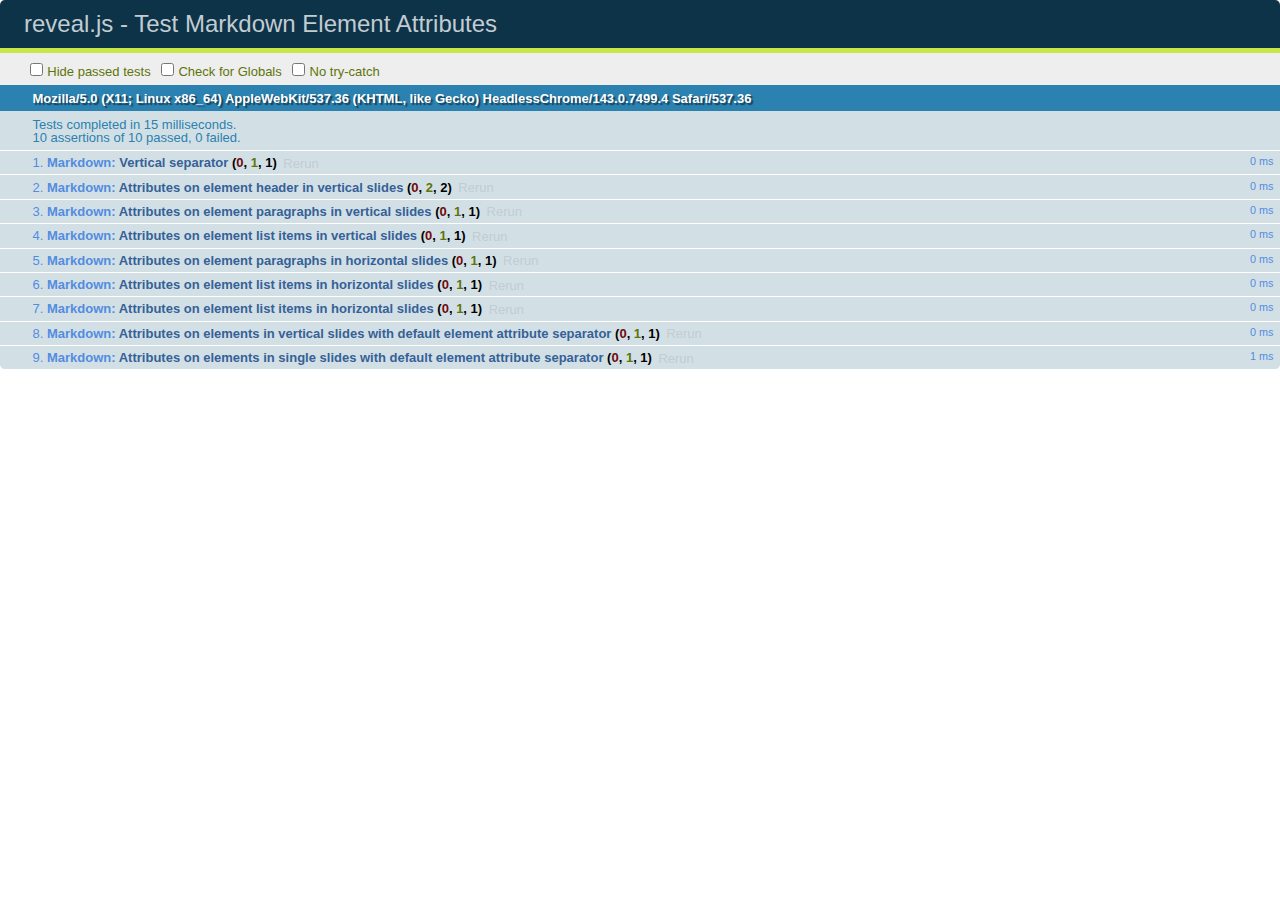
<file: devc-mlg-mvvm/test/test-markdown-element-attributes.html>
<!doctype html>
<html lang="en">

	<head>
		<meta charset="utf-8">

		<title>reveal.js - Test Markdown Element Attributes</title>

		<link rel="stylesheet" href="../css/reveal.css">
		<link rel="stylesheet" href="qunit-1.12.0.css">
	</head>

	<body style="overflow: auto;">

		<div id="qunit"></div>
		<div id="qunit-fixture"></div>

		<div class="reveal" style="display: none;">

			<div class="slides">

				<!-- <section data-markdown="example.md" data-separator="^\n\n\n" data-separator-vertical="^\n\n"></section> -->

				<!-- Slides are separated by newline + three dashes + newline, vertical slides identical but two dashes -->
				<section data-markdown data-separator="^\n---\n$" data-separator-vertical="^\n--\n$" data-element-attributes="{_\s*?([^}]+?)}">>
					<script type="text/template">
						## Slide 1.1
						<!-- {_class="fragment fade-out" data-fragment-index="1"} -->

						--

						## Slide 1.2
						<!-- {_class="fragment shrink"} -->

						Paragraph 1
						<!-- {_class="fragment grow"} -->

						Paragraph 2
						<!-- {_class="fragment grow"} -->

						- list item 1 <!-- {_class="fragment grow"} -->
						- list item 2 <!-- {_class="fragment grow"} -->
						- list item 3 <!-- {_class="fragment grow"} -->


						---

						## Slide 2


						Paragraph 1.2  
						multi-line <!-- {_class="fragment highlight-red"} -->

						Paragraph 2.2 <!-- {_class="fragment highlight-red"} -->

						Paragraph 2.3 <!-- {_class="fragment highlight-red"} -->

						Paragraph 2.4 <!-- {_class="fragment highlight-red"} -->

						- list item 1 <!-- {_class="fragment highlight-green"} -->
						- list item 2<!-- {_class="fragment highlight-green"} -->
						- list item 3<!-- {_class="fragment highlight-green"} -->
						- list item 4
						<!-- {_class="fragment highlight-green"} -->
						- list item 5<!-- {_class="fragment highlight-green"} -->

						Test

						![Example Picture](examples/assets/image2.png)
						<!-- {_class="reveal stretch"} -->

					</script>
				</section>



				<section 	data-markdown data-separator="^\n\n\n"
									data-separator-vertical="^\n\n"
									data-separator-notes="^Note:"
									data-charset="utf-8">
					<script type="text/template">
						# Test attributes in Markdown with default separator
						## Slide 1 Def <!-- .element: class="fragment highlight-red" data-fragment-index="1" -->


						## Slide 2 Def
						<!-- .element: class="fragment highlight-red" -->

					</script>
				</section>

				<section data-markdown>
				  <script type="text/template">
					## Hello world
					A paragraph
					<!-- .element: class="fragment highlight-blue" -->
				  </script>
				</section>

				<section data-markdown>
				  <script type="text/template">
					## Hello world

					Multiple  
					Line
					<!-- .element: class="fragment highlight-blue" -->
				  </script>
				</section>

				<section data-markdown>
				  <script type="text/template">
					## Hello world

					Test<!-- .element: class="fragment highlight-blue" -->

					More Test
				  </script>
				</section>


			</div>

		</div>

		<script src="../lib/js/head.min.js"></script>
		<script src="../js/reveal.js"></script>
		<script src="../plugin/markdown/marked.js"></script>
		<script src="../plugin/markdown/markdown.js"></script>
		<script src="qunit-1.12.0.js"></script>

		<script src="test-markdown-element-attributes.js"></script>

	</body>
</html>
</file>
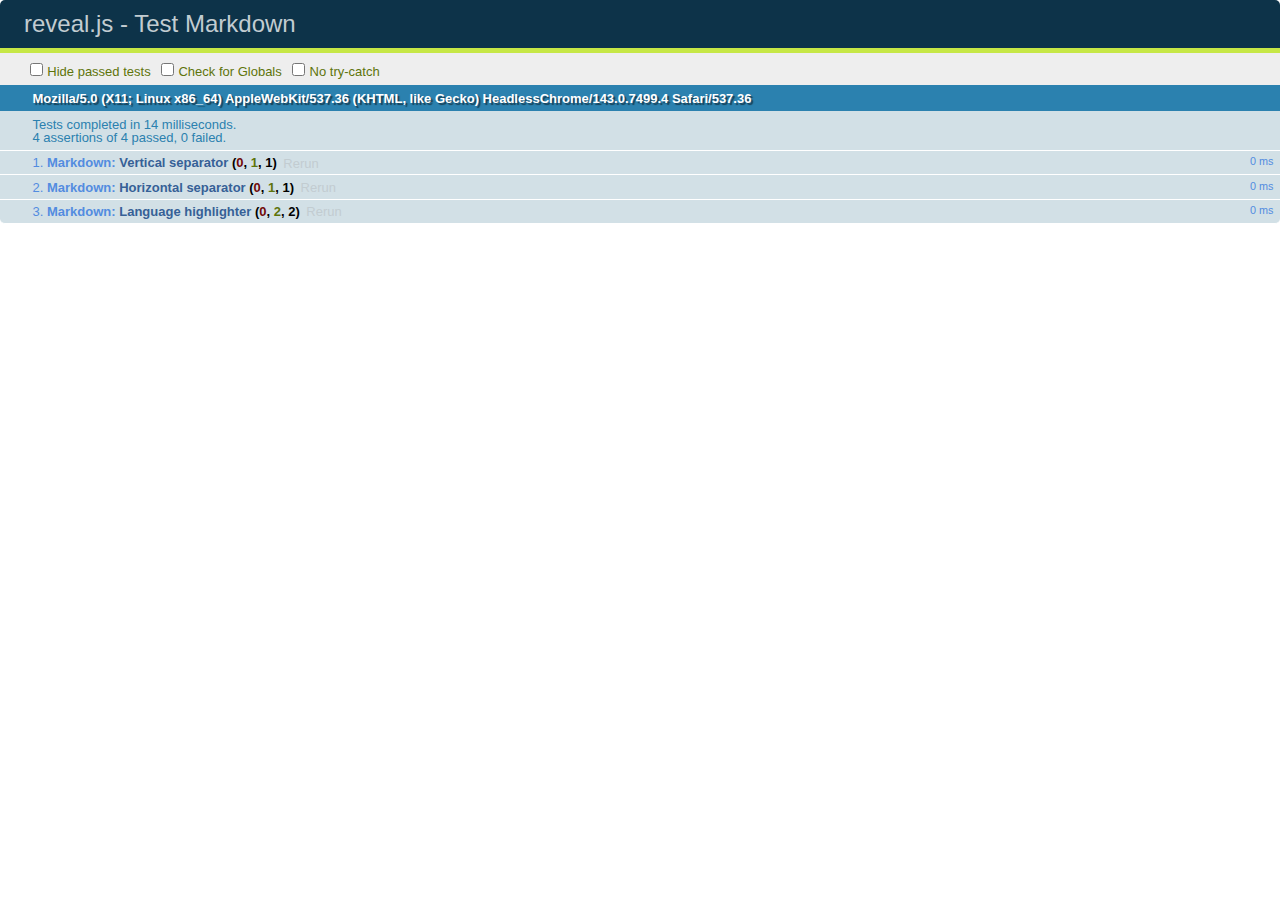
<file: devc-mlg-mvvm/test/test-markdown-external.html>
<!doctype html>
<html lang="en">

	<head>
		<meta charset="utf-8">

		<title>reveal.js - Test Markdown</title>

		<link rel="stylesheet" href="../css/reveal.css">
		<link rel="stylesheet" href="qunit-1.12.0.css">
	</head>

	<body style="overflow: auto;">

		<div id="qunit"></div>
  		<div id="qunit-fixture"></div>

		<div class="reveal" style="display: none;">

			<div class="slides">
				<section data-markdown="simple.md" data-separator="^\n\n\n" data-separator-vertical="^\n\n"></section>
			</div>

		</div>

		<script src="../lib/js/head.min.js"></script>
		<script src="../js/reveal.js"></script>
		<script src="../plugin/highlight/highlight.js"></script>
		<script src="../plugin/markdown/marked.js"></script>
		<script src="../plugin/markdown/markdown.js"></script>
		<script src="qunit-1.12.0.js"></script>

		<script src="test-markdown-external.js"></script>

	</body>
</html>
</file>
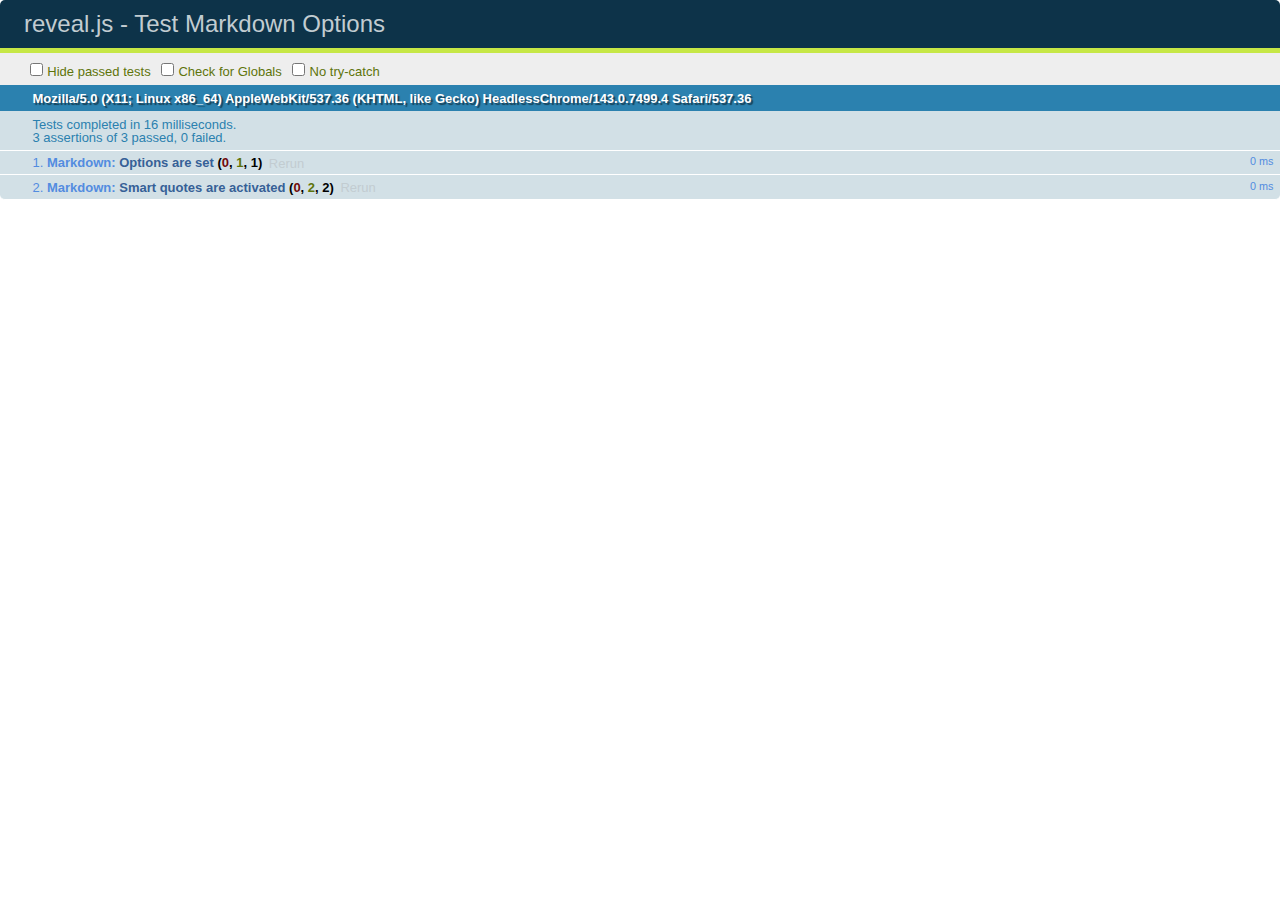
<file: devc-mlg-mvvm/test/test-markdown-options.html>
<!doctype html>
<html lang="en">

	<head>
		<meta charset="utf-8">

		<title>reveal.js - Test Markdown Options</title>

		<link rel="stylesheet" href="../css/reveal.css">
		<link rel="stylesheet" href="qunit-1.12.0.css">
	</head>

	<body style="overflow: auto;">

		<div id="qunit"></div>
		<div id="qunit-fixture"></div>

		<div class="reveal" style="display: none;">

			<div class="slides">

				<section data-markdown>
					<script type="text/template">
						## Testing Markdown Options

						This "slide" should contain 'smart' quotes.
					</script>
				</section>

			</div>

		</div>

		<script src="../lib/js/head.min.js"></script>
		<script src="../js/reveal.js"></script>
		<script src="qunit-1.12.0.js"></script>

		<script src="test-markdown-options.js"></script>

	</body>
</html>
</file>
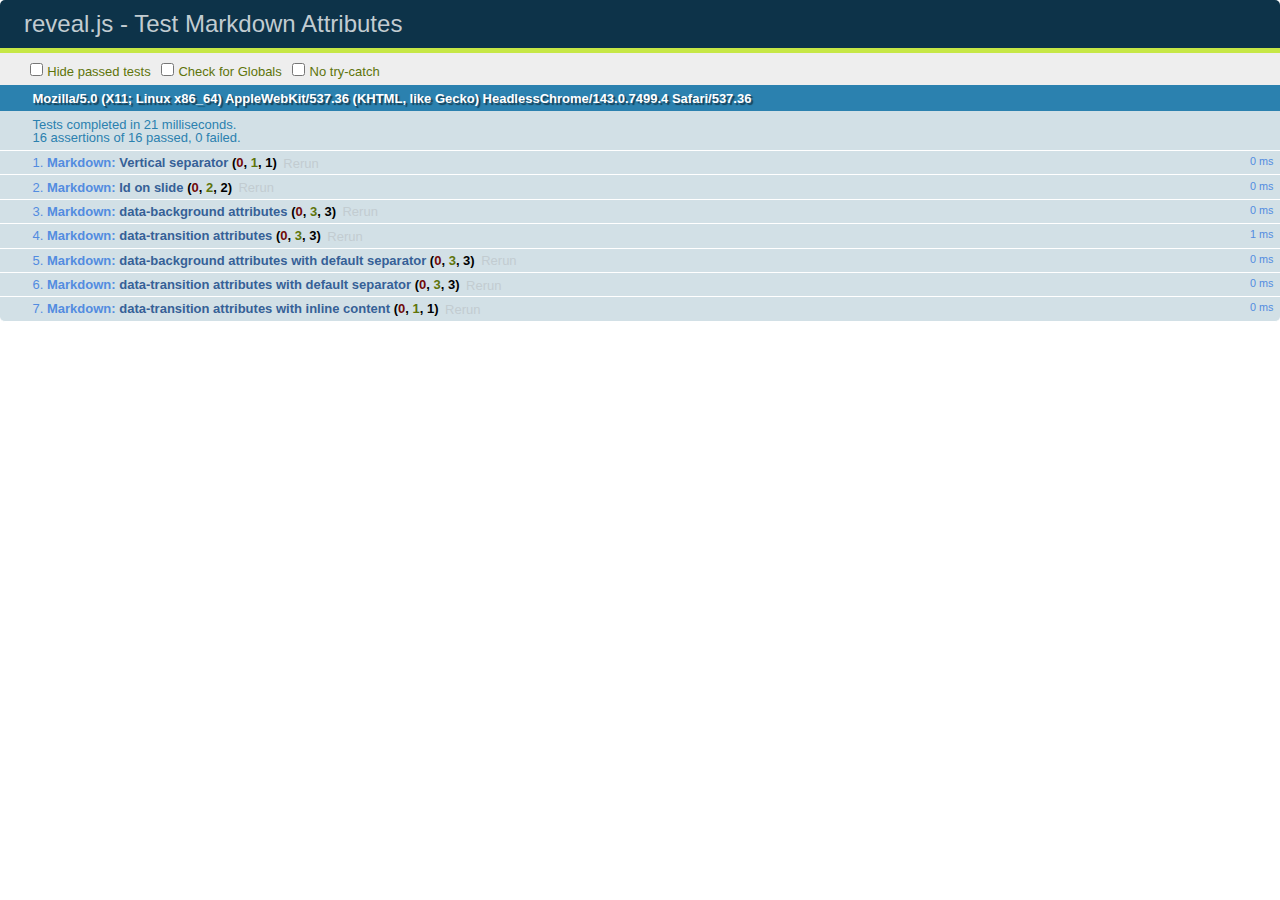
<file: devc-mlg-mvvm/test/test-markdown-slide-attributes.html>
<!doctype html>
<html lang="en">

	<head>
		<meta charset="utf-8">

		<title>reveal.js - Test Markdown Attributes</title>

		<link rel="stylesheet" href="../css/reveal.css">
		<link rel="stylesheet" href="qunit-1.12.0.css">
	</head>

	<body style="overflow: auto;">

		<div id="qunit"></div>
		<div id="qunit-fixture"></div>

		<div class="reveal" style="display: none;">

			<div class="slides">

				<!-- <section data-markdown="example.md" data-separator="^\n\n\n" data-separator-vertical="^\n\n"></section> -->

				<!-- Slides are separated by three lines, vertical slides by two lines, attributes are one any line starting with (spaces and) two dashes -->
				<section 	data-markdown data-separator="^\n\n\n"
									data-separator-vertical="^\n\n"
									data-separator-notes="^Note:"
									data-attributes="--\s(.*?)$"
									data-charset="utf-8">
					<script type="text/template">
						# Test attributes in Markdown
						## Slide 1



						## Slide 2
						<!-- -- id="slide2" data-transition="zoom" data-background="#A0C66B" -->


						## Slide 2.1
						<!-- -- data-background="#ff0000" data-transition="fade" -->


						## Slide 2.2
						[Link to Slide2](#/slide2)



						## Slide 3
						<!-- -- data-transition="zoom" data-background="#C6916B" -->



						## Slide 4
					</script>
				</section>

				<section 	data-markdown data-separator="^\n\n\n"
									data-separator-vertical="^\n\n"
									data-separator-notes="^Note:"
									data-charset="utf-8">
					<script type="text/template">
						# Test attributes in Markdown with default separator
						## Slide 1 Def



						## Slide 2 Def
						<!-- .slide: id="slide2def" data-transition="concave" data-background="#A7C66B" -->


						## Slide 2.1 Def
						<!-- .slide: data-background="#f70000" data-transition="page" -->


						## Slide 2.2 Def
						[Link to Slide2](#/slide2def)



						## Slide 3 Def
						<!-- .slide: data-transition="concave" data-background="#C7916B" -->



						## Slide 4
					</script>
				</section>

				<section data-markdown>
					<script type="text/template">
						<!-- .slide: data-background="#ff0000" -->
						## Hello world
					</script>
				</section>

				<section data-markdown>
					<script type="text/template">
						## Hello world
						<!-- .slide: data-background="#ff0000" -->
					</script>
				</section>

				<section data-markdown>
					<script type="text/template">
						## Hello world

						Test
						<!-- .slide: data-background="#ff0000" -->

						More Test
					</script>
				</section>

			</div>

		</div>

		<script src="../lib/js/head.min.js"></script>
		<script src="../js/reveal.js"></script>
		<script src="../plugin/markdown/marked.js"></script>
		<script src="../plugin/markdown/markdown.js"></script>
		<script src="qunit-1.12.0.js"></script>

		<script src="test-markdown-slide-attributes.js"></script>

	</body>
</html>
</file>
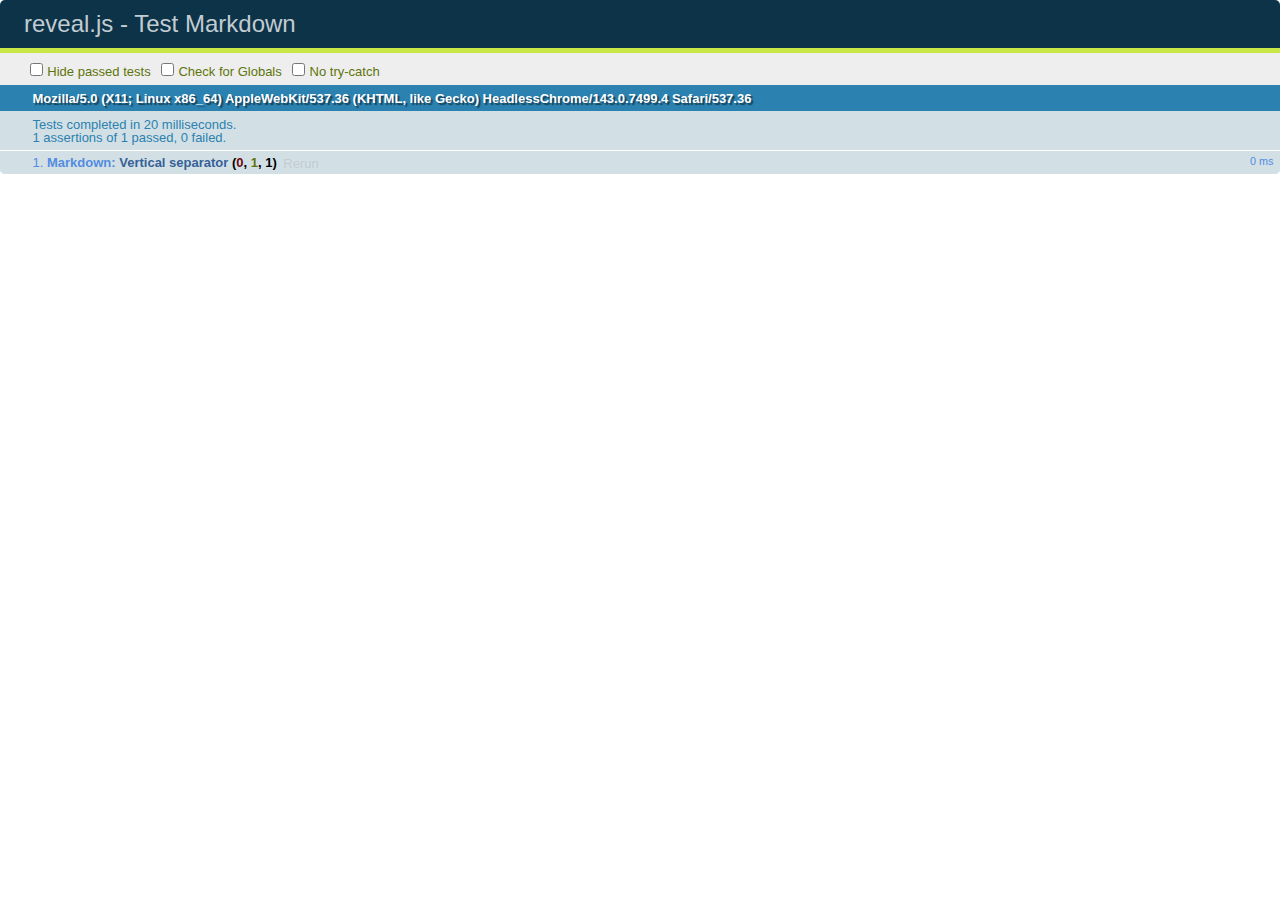
<file: devc-mlg-mvvm/test/test-markdown.html>
<!doctype html>
<html lang="en">

	<head>
		<meta charset="utf-8">

		<title>reveal.js - Test Markdown</title>

		<link rel="stylesheet" href="../css/reveal.css">
		<link rel="stylesheet" href="qunit-1.12.0.css">
	</head>

	<body style="overflow: auto;">

		<div id="qunit"></div>
		<div id="qunit-fixture"></div>

		<div class="reveal" style="display: none;">

			<div class="slides">

				<!-- <section data-markdown="example.md" data-separator="^\n\n\n" data-separator-vertical="^\n\n"></section> -->

				<!-- Slides are separated by newline + three dashes + newline, vertical slides identical but two dashes -->
				<section data-markdown data-separator="^\n---\n$" data-separator-vertical="^\n--\n$">
					<script type="text/template">
						## Slide 1.1

						--

						## Slide 1.2

						---

						## Slide 2
					</script>
				</section>

			</div>

		</div>

		<script src="../lib/js/head.min.js"></script>
		<script src="../js/reveal.js"></script>
		<script src="../plugin/markdown/marked.js"></script>
		<script src="../plugin/markdown/markdown.js"></script>
		<script src="qunit-1.12.0.js"></script>

		<script src="test-markdown.js"></script>

	</body>
</html>
</file>
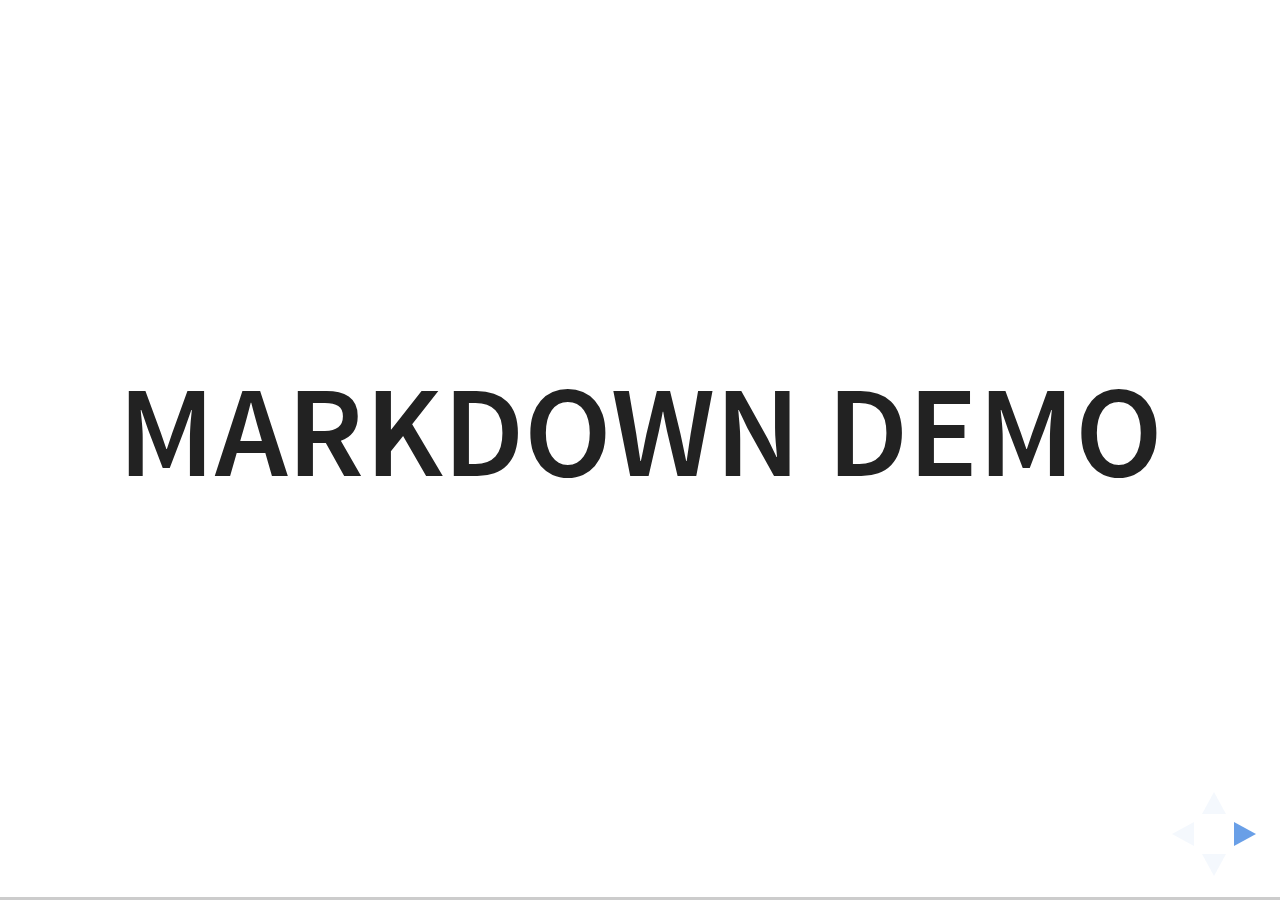
<file: devc-mlg-mvvm/plugin/markdown/example.html>
<!doctype html>
<html lang="en">

	<head>
		<meta charset="utf-8">

		<title>reveal.js - Markdown Demo</title>

		<link rel="stylesheet" href="../../css/reveal.css">
		<link rel="stylesheet" href="../../css/theme/white.css" id="theme">

        <link rel="stylesheet" href="../../lib/css/zenburn.css">
	</head>

	<body>

		<div class="reveal">

			<div class="slides">

                <!-- Use external markdown resource, separate slides by three newlines; vertical slides by two newlines -->
                <section data-markdown="example.md" data-separator="^\n\n\n" data-separator-vertical="^\n\n"></section>

                <!-- Slides are separated by three dashes (quick 'n dirty regular expression) -->
                <section data-markdown data-separator="---">
                    <script type="text/template">
                        ## Demo 1
                        Slide 1
                        ---
                        ## Demo 1
                        Slide 2
                        ---
                        ## Demo 1
                        Slide 3
                    </script>
                </section>

                <!-- Slides are separated by newline + three dashes + newline, vertical slides identical but two dashes -->
                <section data-markdown data-separator="^\n---\n$" data-separator-vertical="^\n--\n$">
                    <script type="text/template">
                        ## Demo 2
                        Slide 1.1

                        --

                        ## Demo 2
                        Slide 1.2

                        ---

                        ## Demo 2
                        Slide 2
                    </script>
                </section>

                <!-- No "extra" slides, since there are no separators defined (so they'll become horizontal rulers) -->
                <section data-markdown>
                    <script type="text/template">
                        A

                        ---

                        B

                        ---

                        C
                    </script>
                </section>

                <!-- Slide attributes -->
                <section data-markdown>
                    <script type="text/template">
                        <!-- .slide: data-background="#000000" -->
                        ## Slide attributes
                    </script>
                </section>

                <!-- Element attributes -->
                <section data-markdown>
                    <script type="text/template">
                        ## Element attributes
                        - Item 1 <!-- .element: class="fragment" data-fragment-index="2" -->
                        - Item 2 <!-- .element: class="fragment" data-fragment-index="1" -->
                    </script>
                </section>

                <!-- Code -->
                <section data-markdown>
                    <script type="text/template">
                        ```php
                        public function foo()
                        {
                            $foo = array(
                                'bar' => 'bar'
                            )
                        }
                        ```
                    </script>
                </section>

            </div>
		</div>

		<script src="../../lib/js/head.min.js"></script>
		<script src="../../js/reveal.js"></script>

		<script>

			Reveal.initialize({
				controls: true,
				progress: true,
				history: true,
				center: true,

				// Optional libraries used to extend on reveal.js
				dependencies: [
					{ src: '../../lib/js/classList.js', condition: function() { return !document.body.classList; } },
					{ src: 'marked.js', condition: function() { return !!document.querySelector( '[data-markdown]' ); } },
                    { src: 'markdown.js', condition: function() { return !!document.querySelector( '[data-markdown]' ); } },
                    { src: '../highlight/highlight.js', async: true, callback: function() { hljs.initHighlightingOnLoad(); } },
					{ src: '../notes/notes.js' }
				]
			});

		</script>

	</body>
</html>
</file>
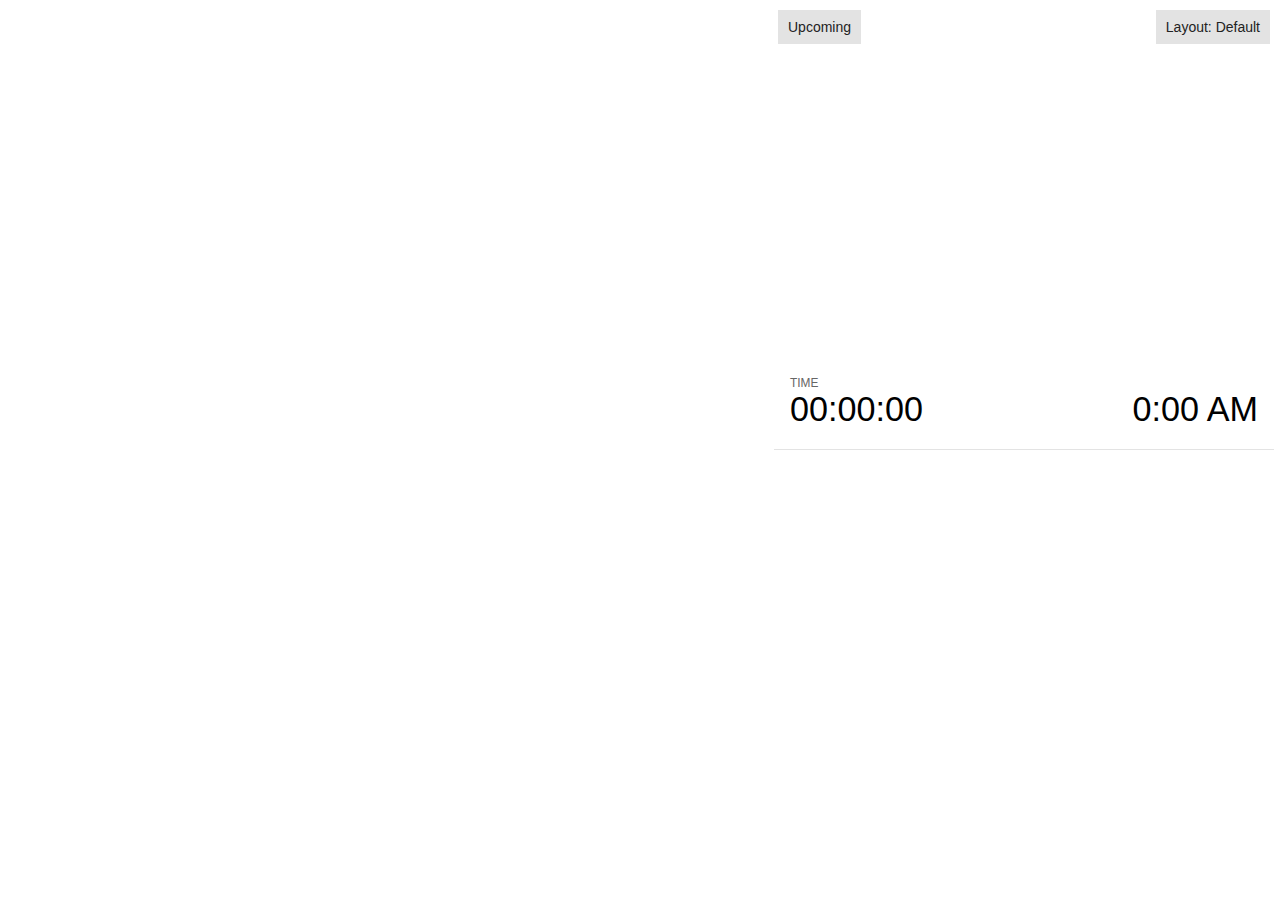
<file: devc-mlg-mvvm/plugin/notes/notes.html>
<!doctype html>
<html lang="en">
	<head>
		<meta charset="utf-8">

		<title>reveal.js - Slide Notes</title>

		<style>
			body {
				font-family: Helvetica;
				font-size: 18px;
			}

			#current-slide,
			#upcoming-slide,
			#speaker-controls {
				padding: 6px;
				box-sizing: border-box;
				-moz-box-sizing: border-box;
			}

			#current-slide iframe,
			#upcoming-slide iframe {
				width: 100%;
				height: 100%;
				border: 1px solid #ddd;
			}

			#current-slide .label,
			#upcoming-slide .label {
				position: absolute;
				top: 10px;
				left: 10px;
				z-index: 2;
			}

			.overlay-element {
				height: 34px;
				line-height: 34px;
				padding: 0 10px;
				text-shadow: none;
				background: rgba( 220, 220, 220, 0.8 );
				color: #222;
				font-size: 14px;
			}

			.overlay-element.interactive:hover {
				background: rgba( 220, 220, 220, 1 );
			}

			#current-slide {
				position: absolute;
				width: 60%;
				height: 100%;
				top: 0;
				left: 0;
				padding-right: 0;
			}

			#upcoming-slide {
				position: absolute;
				width: 40%;
				height: 40%;
				right: 0;
				top: 0;
			}

			/* Speaker controls */
			#speaker-controls {
				position: absolute;
				top: 40%;
				right: 0;
				width: 40%;
				height: 60%;
				overflow: auto;
				font-size: 18px;
			}

				.speaker-controls-time.hidden,
				.speaker-controls-notes.hidden {
					display: none;
				}

				.speaker-controls-time .label,
				.speaker-controls-notes .label {
					text-transform: uppercase;
					font-weight: normal;
					font-size: 0.66em;
					color: #666;
					margin: 0;
				}

				.speaker-controls-time {
					border-bottom: 1px solid rgba( 200, 200, 200, 0.5 );
					margin-bottom: 10px;
					padding: 10px 16px;
					padding-bottom: 20px;
					cursor: pointer;
				}

				.speaker-controls-time .reset-button {
					opacity: 0;
					float: right;
					color: #666;
					text-decoration: none;
				}
				.speaker-controls-time:hover .reset-button {
					opacity: 1;
				}

				.speaker-controls-time .timer,
				.speaker-controls-time .clock {
					width: 50%;
					font-size: 1.9em;
				}

				.speaker-controls-time .timer {
					float: left;
				}

				.speaker-controls-time .clock {
					float: right;
					text-align: right;
				}

				.speaker-controls-time span.mute {
					color: #bbb;
				}

				.speaker-controls-notes {
					padding: 10px 16px;
				}

				.speaker-controls-notes .value {
					margin-top: 5px;
					line-height: 1.4;
					font-size: 1.2em;
				}

			/* Layout selector */
			#speaker-layout {
				position: absolute;
				top: 10px;
				right: 10px;
				color: #222;
				z-index: 10;
			}
				#speaker-layout select {
					position: absolute;
					width: 100%;
					height: 100%;
					top: 0;
					left: 0;
					border: 0;
					box-shadow: 0;
					cursor: pointer;
					opacity: 0;

					font-size: 1em;
					background-color: transparent;

					-moz-appearance: none;
					-webkit-appearance: none;
					-webkit-tap-highlight-color: rgba(0, 0, 0, 0);
				}

				#speaker-layout select:focus {
					outline: none;
					box-shadow: none;
				}

			.clear {
				clear: both;
			}

			/* Speaker layout: Wide */
			body[data-speaker-layout="wide"] #current-slide,
			body[data-speaker-layout="wide"] #upcoming-slide {
				width: 50%;
				height: 45%;
				padding: 6px;
			}

			body[data-speaker-layout="wide"] #current-slide {
				top: 0;
				left: 0;
			}

			body[data-speaker-layout="wide"] #upcoming-slide {
				top: 0;
				left: 50%;
			}

			body[data-speaker-layout="wide"] #speaker-controls {
				top: 45%;
				left: 0;
				width: 100%;
				height: 50%;
				font-size: 1.25em;
			}

			/* Speaker layout: Tall */
			body[data-speaker-layout="tall"] #current-slide,
			body[data-speaker-layout="tall"] #upcoming-slide {
				width: 45%;
				height: 50%;
				padding: 6px;
			}

			body[data-speaker-layout="tall"] #current-slide {
				top: 0;
				left: 0;
			}

			body[data-speaker-layout="tall"] #upcoming-slide {
				top: 50%;
				left: 0;
			}

			body[data-speaker-layout="tall"] #speaker-controls {
				padding-top: 40px;
				top: 0;
				left: 45%;
				width: 55%;
				height: 100%;
				font-size: 1.25em;
			}

			/* Speaker layout: Notes only */
			body[data-speaker-layout="notes-only"] #current-slide,
			body[data-speaker-layout="notes-only"] #upcoming-slide {
				display: none;
			}

			body[data-speaker-layout="notes-only"] #speaker-controls {
				padding-top: 40px;
				top: 0;
				left: 0;
				width: 100%;
				height: 100%;
				font-size: 1.25em;
			}

			@media screen and (max-width: 1080px) {
				body[data-speaker-layout="default"] #speaker-controls {
					font-size: 16px;
				}
			}

			@media screen and (max-width: 900px) {
				body[data-speaker-layout="default"] #speaker-controls {
					font-size: 14px;
				}
			}

			@media screen and (max-width: 800px) {
				body[data-speaker-layout="default"] #speaker-controls {
					font-size: 12px;
				}
			}

		</style>
	</head>

	<body>

		<div id="current-slide"></div>
		<div id="upcoming-slide"><span class="overlay-element label">Upcoming</span></div>
		<div id="speaker-controls">
			<div class="speaker-controls-time">
				<h4 class="label">Time <span class="reset-button">Click to Reset</span></h4>
				<div class="clock">
					<span class="clock-value">0:00 AM</span>
				</div>
				<div class="timer">
					<span class="hours-value">00</span><span class="minutes-value">:00</span><span class="seconds-value">:00</span>
				</div>
				<div class="clear"></div>
			</div>

			<div class="speaker-controls-notes hidden">
				<h4 class="label">Notes</h4>
				<div class="value"></div>
			</div>
		</div>
		<div id="speaker-layout" class="overlay-element interactive">
			<span class="speaker-layout-label"></span>
			<select class="speaker-layout-dropdown"></select>
		</div>

		<script src="../../plugin/markdown/marked.js"></script>
		<script>

			(function() {

				var notes,
					notesValue,
					currentState,
					currentSlide,
					upcomingSlide,
					layoutLabel,
					layoutDropdown,
					connected = false;

				var SPEAKER_LAYOUTS = {
					'default': 'Default',
					'wide': 'Wide',
					'tall': 'Tall',
					'notes-only': 'Notes only'
				};

				setupLayout();

				window.addEventListener( 'message', function( event ) {

					var data = JSON.parse( event.data );

					// The overview mode is only useful to the reveal.js instance
					// where navigation occurs so we don't sync it
					if( data.state ) delete data.state.overview;

					// Messages sent by the notes plugin inside of the main window
					if( data && data.namespace === 'reveal-notes' ) {
						if( data.type === 'connect' ) {
							handleConnectMessage( data );
						}
						else if( data.type === 'state' ) {
							handleStateMessage( data );
						}
					}
					// Messages sent by the reveal.js inside of the current slide preview
					else if( data && data.namespace === 'reveal' ) {
						if( /ready/.test( data.eventName ) ) {
							// Send a message back to notify that the handshake is complete
							window.opener.postMessage( JSON.stringify({ namespace: 'reveal-notes', type: 'connected'} ), '*' );
						}
						else if( /slidechanged|fragmentshown|fragmenthidden|paused|resumed/.test( data.eventName ) && currentState !== JSON.stringify( data.state ) ) {

							window.opener.postMessage( JSON.stringify({ method: 'setState', args: [ data.state ]} ), '*' );

						}
					}

				} );

				/**
				 * Called when the main window is trying to establish a
				 * connection.
				 */
				function handleConnectMessage( data ) {

					if( connected === false ) {
						connected = true;

						setupIframes( data );
						setupKeyboard();
						setupNotes();
						setupTimer();
					}

				}

				/**
				 * Called when the main window sends an updated state.
				 */
				function handleStateMessage( data ) {

					// Store the most recently set state to avoid circular loops
					// applying the same state
					currentState = JSON.stringify( data.state );

					// No need for updating the notes in case of fragment changes
					if ( data.notes ) {
						notes.classList.remove( 'hidden' );
						notesValue.style.whiteSpace = data.whitespace;
						if( data.markdown ) {
							notesValue.innerHTML = marked( data.notes );
						}
						else {
							notesValue.innerHTML = data.notes;
						}
					}
					else {
						notes.classList.add( 'hidden' );
					}

					// Update the note slides
					currentSlide.contentWindow.postMessage( JSON.stringify({ method: 'setState', args: [ data.state ] }), '*' );
					upcomingSlide.contentWindow.postMessage( JSON.stringify({ method: 'setState', args: [ data.state ] }), '*' );
					upcomingSlide.contentWindow.postMessage( JSON.stringify({ method: 'next' }), '*' );

				}

				// Limit to max one state update per X ms
				handleStateMessage = debounce( handleStateMessage, 200 );

				/**
				 * Forward keyboard events to the current slide window.
				 * This enables keyboard events to work even if focus
				 * isn't set on the current slide iframe.
				 */
				function setupKeyboard() {

					document.addEventListener( 'keydown', function( event ) {
						currentSlide.contentWindow.postMessage( JSON.stringify({ method: 'triggerKey', args: [ event.keyCode ] }), '*' );
					} );

				}

				/**
				 * Creates the preview iframes.
				 */
				function setupIframes( data ) {

					var params = [
						'receiver',
						'progress=false',
						'history=false',
						'transition=none',
						'autoSlide=0',
						'backgroundTransition=none'
					].join( '&' );

					var urlSeparator = /\?/.test(data.url) ? '&' : '?';
					var hash = '#/' + data.state.indexh + '/' + data.state.indexv;
					var currentURL = data.url + urlSeparator + params + '&postMessageEvents=true' + hash;
					var upcomingURL = data.url + urlSeparator + params + '&controls=false' + hash;

					currentSlide = document.createElement( 'iframe' );
					currentSlide.setAttribute( 'width', 1280 );
					currentSlide.setAttribute( 'height', 1024 );
					currentSlide.setAttribute( 'src', currentURL );
					document.querySelector( '#current-slide' ).appendChild( currentSlide );

					upcomingSlide = document.createElement( 'iframe' );
					upcomingSlide.setAttribute( 'width', 640 );
					upcomingSlide.setAttribute( 'height', 512 );
					upcomingSlide.setAttribute( 'src', upcomingURL );
					document.querySelector( '#upcoming-slide' ).appendChild( upcomingSlide );

				}

				/**
				 * Setup the notes UI.
				 */
				function setupNotes() {

					notes = document.querySelector( '.speaker-controls-notes' );
					notesValue = document.querySelector( '.speaker-controls-notes .value' );

				}

				/**
				 * Create the timer and clock and start updating them
				 * at an interval.
				 */
				function setupTimer() {

					var start = new Date(),
						timeEl = document.querySelector( '.speaker-controls-time' ),
						clockEl = timeEl.querySelector( '.clock-value' ),
						hoursEl = timeEl.querySelector( '.hours-value' ),
						minutesEl = timeEl.querySelector( '.minutes-value' ),
						secondsEl = timeEl.querySelector( '.seconds-value' );

					function _updateTimer() {

						var diff, hours, minutes, seconds,
							now = new Date();

						diff = now.getTime() - start.getTime();
						hours = Math.floor( diff / ( 1000 * 60 * 60 ) );
						minutes = Math.floor( ( diff / ( 1000 * 60 ) ) % 60 );
						seconds = Math.floor( ( diff / 1000 ) % 60 );

						clockEl.innerHTML = now.toLocaleTimeString( 'en-US', { hour12: true, hour: '2-digit', minute:'2-digit' } );
						hoursEl.innerHTML = zeroPadInteger( hours );
						hoursEl.className = hours > 0 ? '' : 'mute';
						minutesEl.innerHTML = ':' + zeroPadInteger( minutes );
						minutesEl.className = minutes > 0 ? '' : 'mute';
						secondsEl.innerHTML = ':' + zeroPadInteger( seconds );

					}

					// Update once directly
					_updateTimer();

					// Then update every second
					setInterval( _updateTimer, 1000 );

					timeEl.addEventListener( 'click', function() {
						start = new Date();
						_updateTimer();
						return false;
					} );

				}

				/**
				 * Sets up the speaker view layout and layout selector.
				 */
				function setupLayout() {

					layoutDropdown = document.querySelector( '.speaker-layout-dropdown' );
					layoutLabel = document.querySelector( '.speaker-layout-label' );

					// Render the list of available layouts
					for( var id in SPEAKER_LAYOUTS ) {
						var option = document.createElement( 'option' );
						option.setAttribute( 'value', id );
						option.textContent = SPEAKER_LAYOUTS[ id ];
						layoutDropdown.appendChild( option );
					}

					// Monitor the dropdown for changes
					layoutDropdown.addEventListener( 'change', function( event ) {

						setLayout( layoutDropdown.value );

					}, false );

					// Restore any currently persisted layout
					setLayout( getLayout() );

				}

				/**
				 * Sets a new speaker view layout. The layout is persisted
				 * in local storage.
				 */
				function setLayout( value ) {

					var title = SPEAKER_LAYOUTS[ value ];

					layoutLabel.innerHTML = 'Layout' + ( title ? ( ': ' + title ) : '' );
					layoutDropdown.value = value;

					document.body.setAttribute( 'data-speaker-layout', value );

					// Persist locally
					if( window.localStorage ) {
						window.localStorage.setItem( 'reveal-speaker-layout', value );
					}

				}

				/**
				 * Returns the ID of the most recently set speaker layout
				 * or our default layout if none has been set.
				 */
				function getLayout() {

					if( window.localStorage ) {
						var layout = window.localStorage.getItem( 'reveal-speaker-layout' );
						if( layout ) {
							return layout;
						}
					}

					// Default to the first record in the layouts hash
					for( var id in SPEAKER_LAYOUTS ) {
						return id;
					}

				}

				function zeroPadInteger( num ) {

					var str = '00' + parseInt( num );
					return str.substring( str.length - 2 );

				}

				/**
				 * Limits the frequency at which a function can be called.
				 */
				function debounce( fn, ms ) {

					var lastTime = 0,
						timeout;

					return function() {

						var args = arguments;
						var context = this;

						clearTimeout( timeout );

						var timeSinceLastCall = Date.now() - lastTime;
						if( timeSinceLastCall > ms ) {
							fn.apply( context, args );
							lastTime = Date.now();
						}
						else {
							timeout = setTimeout( function() {
								fn.apply( context, args );
								lastTime = Date.now();
							}, ms - timeSinceLastCall );
						}

					}

				}

			})();

		</script>
	</body>
</html>
</file>
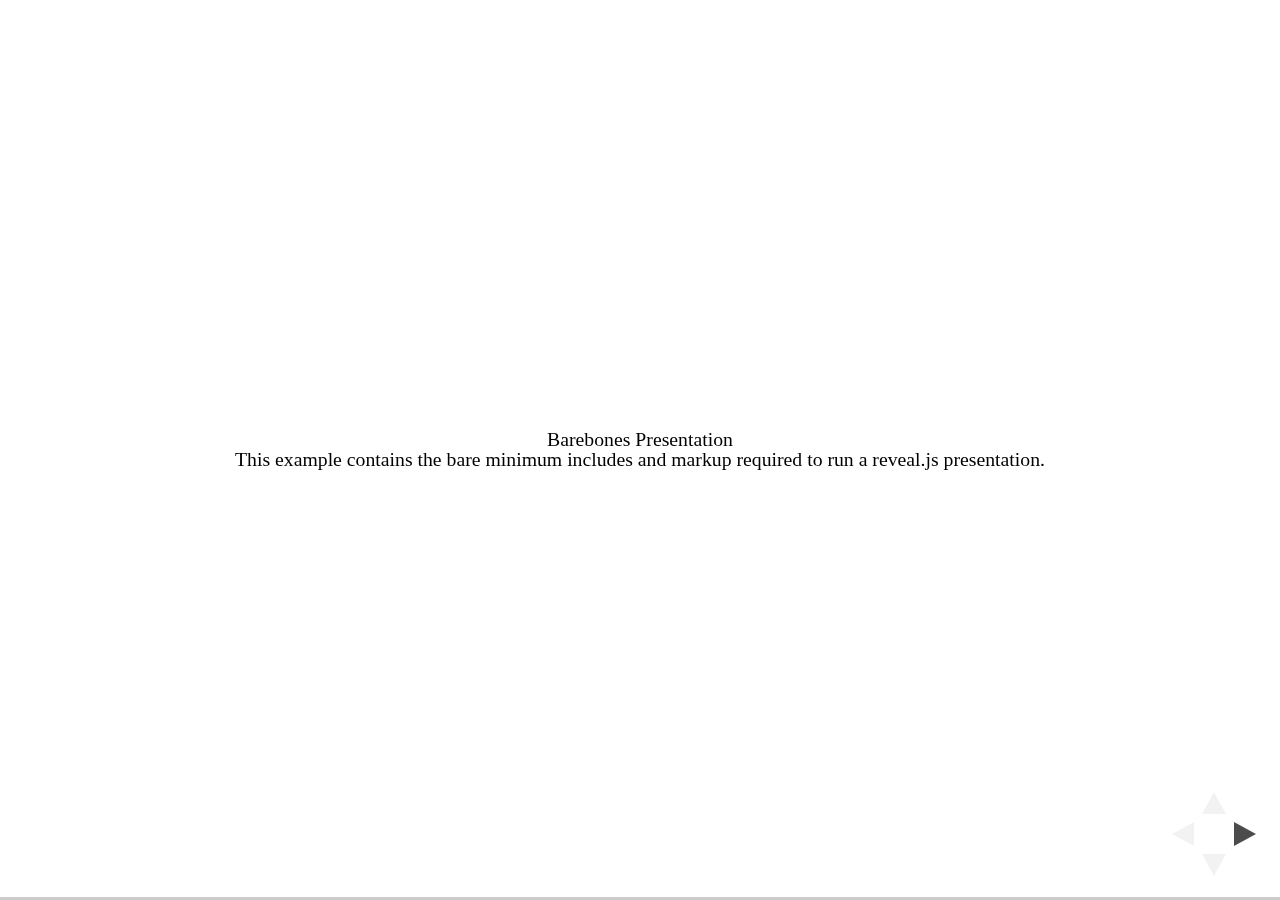
<file: devc-mlg-mvvm/test/examples/barebones.html>
<!doctype html>
<html lang="en">

	<head>
		<meta charset="utf-8">

		<title>reveal.js - Barebones</title>

		<link rel="stylesheet" href="../../css/reveal.css">
	</head>

	<body>

		<div class="reveal">

			<div class="slides">

				<section>
					<h2>Barebones Presentation</h2>
					<p>This example contains the bare minimum includes and markup required to run a reveal.js presentation.</p>
				</section>

				<section>
					<h2>No Theme</h2>
					<p>There's no theme included, so it will fall back on browser defaults.</p>
				</section>

			</div>

		</div>

		<script src="../../js/reveal.js"></script>

		<script>

			Reveal.initialize();

		</script>

	</body>
</html>
</file>
<file: devc-mlg-mvvm/css/theme/white.css>
/**
 * White theme for reveal.js. This is the opposite of the 'black' theme.
 *
 * By Hakim El Hattab, http://hakim.se
 */
@import url(../../lib/font/source-sans-pro/source-sans-pro.css);
section.has-dark-background, section.has-dark-background h1, section.has-dark-background h2, section.has-dark-background h3, section.has-dark-background h4, section.has-dark-background h5, section.has-dark-background h6 {
  color: #fff; }

/*********************************************
 * GLOBAL STYLES
 *********************************************/
body {
  background: #fff;
  background-color: #fff; }

.reveal {
  font-family: "Source Sans Pro", Helvetica, sans-serif;
  font-size: 42px;
  font-weight: normal;
  color: #222; }

::selection {
  color: #fff;
  background: #98bdef;
  text-shadow: none; }

::-moz-selection {
  color: #fff;
  background: #98bdef;
  text-shadow: none; }

.reveal .slides > section,
.reveal .slides > section > section {
  line-height: 1.3;
  font-weight: inherit; }

/*********************************************
 * HEADERS
 *********************************************/
.reveal h1,
.reveal h2,
.reveal h3,
.reveal h4,
.reveal h5,
.reveal h6 {
  margin: 0 0 20px 0;
  color: #222;
  font-family: "Source Sans Pro", Helvetica, sans-serif;
  font-weight: 600;
  line-height: 1.2;
  letter-spacing: normal;
  text-transform: uppercase;
  text-shadow: none;
  word-wrap: break-word; }

.reveal h1 {
  font-size: 2.5em; }

.reveal h2 {
  font-size: 1.6em; }

.reveal h3 {
  font-size: 1.3em; }

.reveal h4 {
  font-size: 1em; }

.reveal h1 {
  text-shadow: none; }

/*********************************************
 * OTHER
 *********************************************/
.reveal p {
  margin: 20px 0;
  line-height: 1.3; }

/* Ensure certain elements are never larger than the slide itself */
.reveal img,
.reveal video,
.reveal iframe {
  max-width: 95%;
  max-height: 95%; }

.reveal strong,
.reveal b {
  font-weight: bold; }

.reveal em {
  font-style: italic; }

.reveal ol,
.reveal dl,
.reveal ul {
  display: inline-block;
  text-align: left;
  margin: 0 0 0 1em; }

.reveal ol {
  list-style-type: decimal; }

.reveal ul {
  list-style-type: disc; }

.reveal ul ul {
  list-style-type: square; }

.reveal ul ul ul {
  list-style-type: circle; }

.reveal ul ul,
.reveal ul ol,
.reveal ol ol,
.reveal ol ul {
  display: block;
  margin-left: 40px; }

.reveal dt {
  font-weight: bold; }

.reveal dd {
  margin-left: 40px; }

.reveal q,
.reveal blockquote {
  quotes: none; }

.reveal blockquote {
  display: block;
  position: relative;
  width: 70%;
  margin: 20px auto;
  padding: 5px;
  font-style: italic;
  background: rgba(255, 255, 255, 0.05);
  box-shadow: 0px 0px 2px rgba(0, 0, 0, 0.2); }

.reveal blockquote p:first-child,
.reveal blockquote p:last-child {
  display: inline-block; }

.reveal q {
  font-style: italic; }

.reveal pre {
  display: block;
  position: relative;
  width: 90%;
  margin: 20px auto;
  text-align: left;
  font-size: 0.55em;
  font-family: monospace;
  line-height: 1.2em;
  word-wrap: break-word;
  box-shadow: 0px 0px 6px rgba(0, 0, 0, 0.3); }

.reveal code {
  font-family: monospace; }

.reveal pre code {
  display: block;
  padding: 5px;
  overflow: auto;
  max-height: 400px;
  word-wrap: normal; }

.reveal table {
  margin: auto;
  border-collapse: collapse;
  border-spacing: 0; }

.reveal table th {
  font-weight: bold; }

.reveal table th,
.reveal table td {
  text-align: left;
  padding: 0.2em 0.5em 0.2em 0.5em;
  border-bottom: 1px solid; }

.reveal table th[align="center"],
.reveal table td[align="center"] {
  text-align: center; }

.reveal table th[align="right"],
.reveal table td[align="right"] {
  text-align: right; }

.reveal table tbody tr:last-child th,
.reveal table tbody tr:last-child td {
  border-bottom: none; }

.reveal sup {
  vertical-align: super; }

.reveal sub {
  vertical-align: sub; }

.reveal small {
  display: inline-block;
  font-size: 0.6em;
  line-height: 1.2em;
  vertical-align: top; }

.reveal small * {
  vertical-align: top; }

/*********************************************
 * LINKS
 *********************************************/
.reveal a {
  color: #2a76dd;
  text-decoration: none;
  -webkit-transition: color .15s ease;
  -moz-transition: color .15s ease;
  transition: color .15s ease; }

.reveal a:hover {
  color: #6ca0e8;
  text-shadow: none;
  border: none; }

.reveal .roll span:after {
  color: #fff;
  background: #1a53a1; }

/*********************************************
 * IMAGES
 *********************************************/
.reveal section img {
  margin: 15px 0px;
  background: rgba(255, 255, 255, 0.12);
  border: 4px solid #222;
  box-shadow: 0 0 10px rgba(0, 0, 0, 0.15); }

.reveal section img.plain {
  border: 0;
  box-shadow: none; }

.reveal a img {
  -webkit-transition: all .15s linear;
  -moz-transition: all .15s linear;
  transition: all .15s linear; }

.reveal a:hover img {
  background: rgba(255, 255, 255, 0.2);
  border-color: #2a76dd;
  box-shadow: 0 0 20px rgba(0, 0, 0, 0.55); }

/*********************************************
 * NAVIGATION CONTROLS
 *********************************************/
.reveal .controls .navigate-left,
.reveal .controls .navigate-left.enabled {
  border-right-color: #2a76dd; }

.reveal .controls .navigate-right,
.reveal .controls .navigate-right.enabled {
  border-left-color: #2a76dd; }

.reveal .controls .navigate-up,
.reveal .controls .navigate-up.enabled {
  border-bottom-color: #2a76dd; }

.reveal .controls .navigate-down,
.reveal .controls .navigate-down.enabled {
  border-top-color: #2a76dd; }

.reveal .controls .navigate-left.enabled:hover {
  border-right-color: #6ca0e8; }

.reveal .controls .navigate-right.enabled:hover {
  border-left-color: #6ca0e8; }

.reveal .controls .navigate-up.enabled:hover {
  border-bottom-color: #6ca0e8; }

.reveal .controls .navigate-down.enabled:hover {
  border-top-color: #6ca0e8; }

/*********************************************
 * PROGRESS BAR
 *********************************************/
.reveal .progress {
  background: rgba(0, 0, 0, 0.2); }

.reveal .progress span {
  background: #2a76dd;
  -webkit-transition: width 800ms cubic-bezier(0.26, 0.86, 0.44, 0.985);
  -moz-transition: width 800ms cubic-bezier(0.26, 0.86, 0.44, 0.985);
  transition: width 800ms cubic-bezier(0.26, 0.86, 0.44, 0.985); }
</file>
<file: devc-mlg-mvvm/lib/css/zenburn.css>
/*

Zenburn style from voldmar.ru (c) Vladimir Epifanov <voldmar@voldmar.ru>
based on dark.css by Ivan Sagalaev

*/

.hljs {
  display: block;
  overflow-x: auto;
  padding: 0.5em;
  background: #3f3f3f;
  color: #dcdcdc;
}

.hljs-keyword,
.hljs-selector-tag,
.hljs-tag {
  color: #e3ceab;
}

.hljs-template-tag {
  color: #dcdcdc;
}

.hljs-number {
  color: #8cd0d3;
}

.hljs-variable,
.hljs-template-variable,
.hljs-attribute {
  color: #efdcbc;
}

.hljs-literal {
  color: #efefaf;
}

.hljs-subst {
  color: #8f8f8f;
}

.hljs-title,
.hljs-name,
.hljs-selector-id,
.hljs-selector-class,
.hljs-section,
.hljs-type {
  color: #efef8f;
}

.hljs-symbol,
.hljs-bullet,
.hljs-link {
  color: #dca3a3;
}

.hljs-deletion,
.hljs-string,
.hljs-built_in,
.hljs-builtin-name {
  color: #cc9393;
}

.hljs-addition,
.hljs-comment,
.hljs-quote,
.hljs-meta {
  color: #7f9f7f;
}


.hljs-emphasis {
  font-style: italic;
}

.hljs-strong {
  font-weight: bold;
}
</file>
<file: devc-mlg-mvvm/test/qunit-1.12.0.css>
/**
 * QUnit v1.12.0 - A JavaScript Unit Testing Framework
 *
 * http://qunitjs.com
 *
 * Copyright 2012 jQuery Foundation and other contributors
 * Released under the MIT license.
 * http://jquery.org/license
 */

/** Font Family and Sizes */

#qunit-tests, #qunit-header, #qunit-banner, #qunit-testrunner-toolbar, #qunit-userAgent, #qunit-testresult {
	font-family: "Helvetica Neue Light", "HelveticaNeue-Light", "Helvetica Neue", Calibri, Helvetica, Arial, sans-serif;
}

#qunit-testrunner-toolbar, #qunit-userAgent, #qunit-testresult, #qunit-tests li { font-size: small; }
#qunit-tests { font-size: smaller; }


/** Resets */

#qunit-tests, #qunit-header, #qunit-banner, #qunit-userAgent, #qunit-testresult, #qunit-modulefilter {
	margin: 0;
	padding: 0;
}


/** Header */

#qunit-header {
	padding: 0.5em 0 0.5em 1em;

	color: #8699a4;
	background-color: #0d3349;

	font-size: 1.5em;
	line-height: 1em;
	font-weight: normal;

	border-radius: 5px 5px 0 0;
	-moz-border-radius: 5px 5px 0 0;
	-webkit-border-top-right-radius: 5px;
	-webkit-border-top-left-radius: 5px;
}

#qunit-header a {
	text-decoration: none;
	color: #c2ccd1;
}

#qunit-header a:hover,
#qunit-header a:focus {
	color: #fff;
}

#qunit-testrunner-toolbar label {
	display: inline-block;
	padding: 0 .5em 0 .1em;
}

#qunit-banner {
	height: 5px;
}

#qunit-testrunner-toolbar {
	padding: 0.5em 0 0.5em 2em;
	color: #5E740B;
	background-color: #eee;
	overflow: hidden;
}

#qunit-userAgent {
	padding: 0.5em 0 0.5em 2.5em;
	background-color: #2b81af;
	color: #fff;
	text-shadow: rgba(0, 0, 0, 0.5) 2px 2px 1px;
}

#qunit-modulefilter-container {
	float: right;
}

/** Tests: Pass/Fail */

#qunit-tests {
	list-style-position: inside;
}

#qunit-tests li {
	padding: 0.4em 0.5em 0.4em 2.5em;
	border-bottom: 1px solid #fff;
	list-style-position: inside;
}

#qunit-tests.hidepass li.pass, #qunit-tests.hidepass li.running  {
	display: none;
}

#qunit-tests li strong {
	cursor: pointer;
}

#qunit-tests li a {
	padding: 0.5em;
	color: #c2ccd1;
	text-decoration: none;
}
#qunit-tests li a:hover,
#qunit-tests li a:focus {
	color: #000;
}

#qunit-tests li .runtime {
	float: right;
	font-size: smaller;
}

.qunit-assert-list {
	margin-top: 0.5em;
	padding: 0.5em;

	background-color: #fff;

	border-radius: 5px;
	-moz-border-radius: 5px;
	-webkit-border-radius: 5px;
}

.qunit-collapsed {
	display: none;
}

#qunit-tests table {
	border-collapse: collapse;
	margin-top: .2em;
}

#qunit-tests th {
	text-align: right;
	vertical-align: top;
	padding: 0 .5em 0 0;
}

#qunit-tests td {
	vertical-align: top;
}

#qunit-tests pre {
	margin: 0;
	white-space: pre-wrap;
	word-wrap: break-word;
}

#qunit-tests del {
	background-color: #e0f2be;
	color: #374e0c;
	text-decoration: none;
}

#qunit-tests ins {
	background-color: #ffcaca;
	color: #500;
	text-decoration: none;
}

/*** Test Counts */

#qunit-tests b.counts                       { color: black; }
#qunit-tests b.passed                       { color: #5E740B; }
#qunit-tests b.failed                       { color: #710909; }

#qunit-tests li li {
	padding: 5px;
	background-color: #fff;
	border-bottom: none;
	list-style-position: inside;
}

/*** Passing Styles */

#qunit-tests li li.pass {
	color: #3c510c;
	background-color: #fff;
	border-left: 10px solid #C6E746;
}

#qunit-tests .pass                          { color: #528CE0; background-color: #D2E0E6; }
#qunit-tests .pass .test-name               { color: #366097; }

#qunit-tests .pass .test-actual,
#qunit-tests .pass .test-expected           { color: #999999; }

#qunit-banner.qunit-pass                    { background-color: #C6E746; }

/*** Failing Styles */

#qunit-tests li li.fail {
	color: #710909;
	background-color: #fff;
	border-left: 10px solid #EE5757;
	white-space: pre;
}

#qunit-tests > li:last-child {
	border-radius: 0 0 5px 5px;
	-moz-border-radius: 0 0 5px 5px;
	-webkit-border-bottom-right-radius: 5px;
	-webkit-border-bottom-left-radius: 5px;
}

#qunit-tests .fail                          { color: #000000; background-color: #EE5757; }
#qunit-tests .fail .test-name,
#qunit-tests .fail .module-name             { color: #000000; }

#qunit-tests .fail .test-actual             { color: #EE5757; }
#qunit-tests .fail .test-expected           { color: green;   }

#qunit-banner.qunit-fail                    { background-color: #EE5757; }


/** Result */

#qunit-testresult {
	padding: 0.5em 0.5em 0.5em 2.5em;

	color: #2b81af;
	background-color: #D2E0E6;

	border-bottom: 1px solid white;
}
#qunit-testresult .module-name {
	font-weight: bold;
}

/** Fixture */

#qunit-fixture {
	position: absolute;
	top: -10000px;
	left: -10000px;
	width: 1000px;
	height: 1000px;
}
</file>
